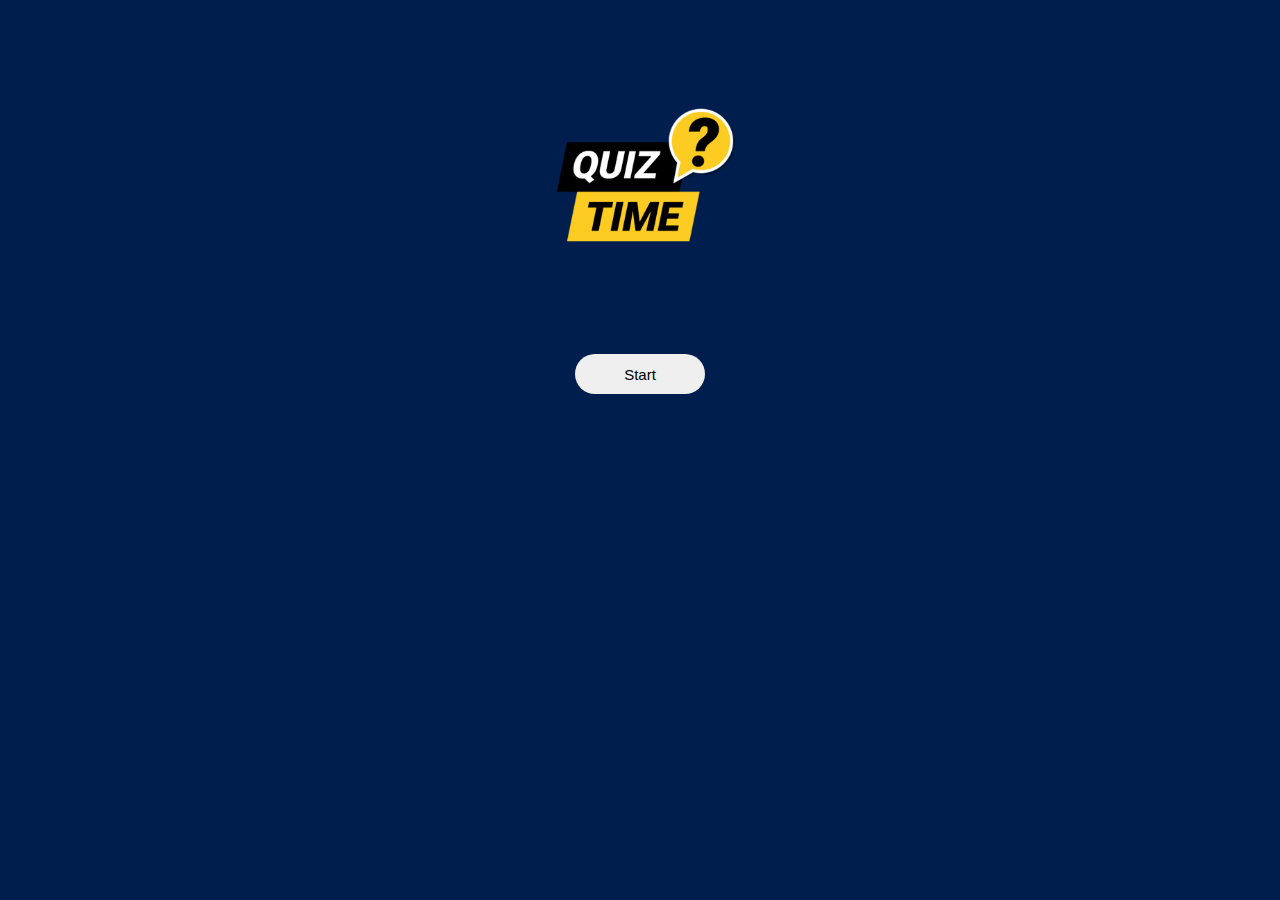
<file: index.html>
<!DOCTYPE html>
<html lang="en">
<head>
    <meta charset="UTF-8">
    <meta name="viewport" content="width=device-width, initial-scale=1.0">
    <link rel="stylesheet" href="style.css">
    <title>Test Your Knowledge</title>
</head>
<body>
    <div class="container">
        <div>
        <img src="Quizimg.png" alt="Quiz"><br>
        </div>
        <form action="quiz.html">
            <button class="button">Start</button>
        </form>
    </div>
</body>
</html>
</file>
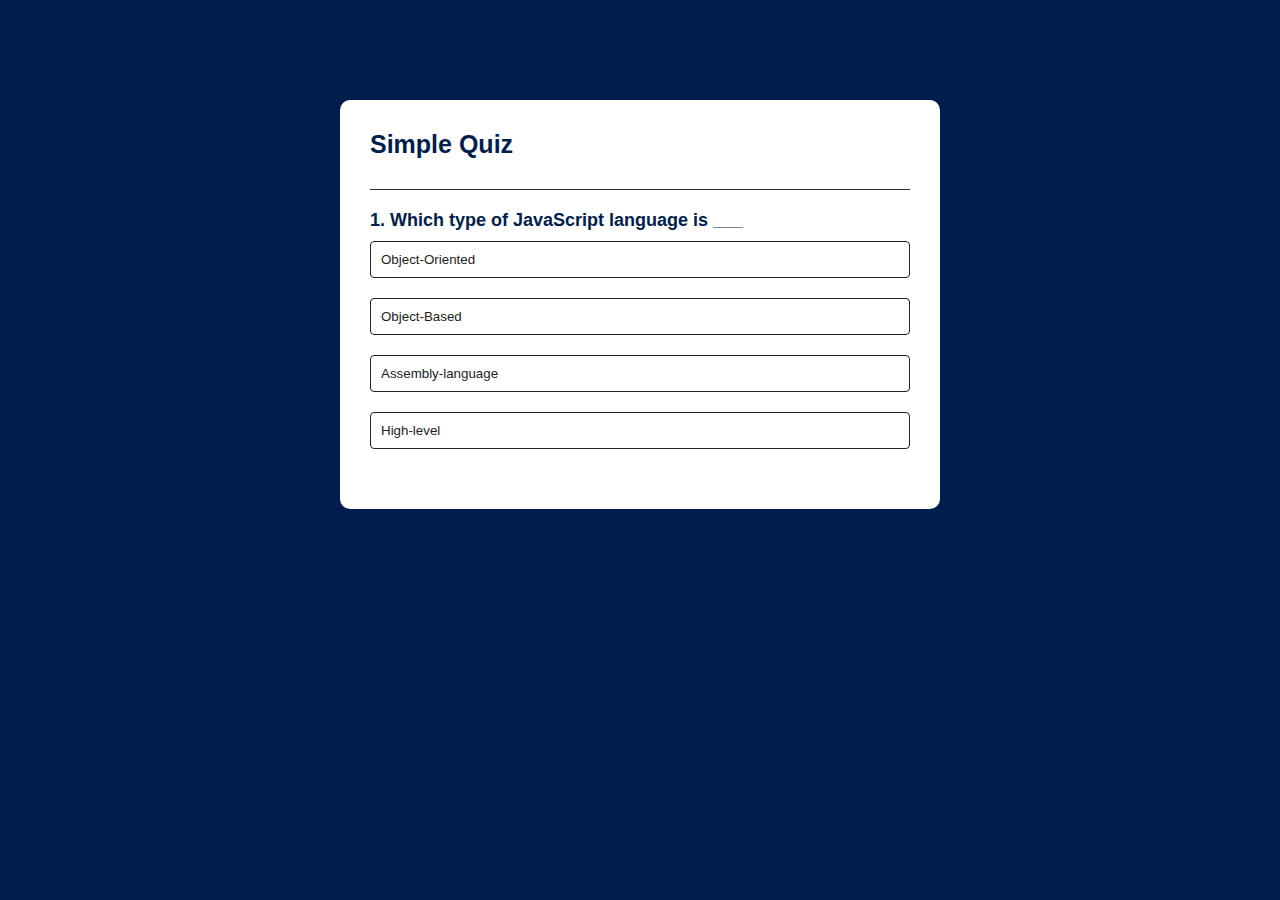
<file: quiz.html>
<!DOCTYPE html>
<html lang="en">
<head>
    <meta charset="UTF-8">
    <meta name="viewport" content="width=device-width, initial-scale=1.0">
    <link rel="stylesheet" href="style.css">
    <title>Test Your Knowledge</title>
</head>
<body>
    <div class="app">
        <h1>Simple Quiz</h1>
        <div class="quiz">
            <h2 id="question">Quetion Goes Here</h2>
            <div id="answer-buttons">
                <button class="btn">Answer 1</button>
                <button class="btn">Answer 2</button>
                <button class="btn">Answer 3</button>
                <button class="btn">Answer 4</button>
            </div>
            <button id="next-btn">Next</button>
        </div>
    </div>
    <script src="script.js"></script>
</body>
</html>
</file>
<file: style.css>
*{
    margin: 0;
    padding: 0;
    font-family: Poppins , sans-serif;
    box-sizing: border-box;
}

body{
    background-color: #001e4d;
}

.app{
    background-color: #fff;
    width: 90%;
    max-width: 600px;
    margin: 100px auto 0;
    border-radius: 10px;
    padding: 30px;
}
.app h1{
    font-size: 25px;
    color: #001e4d;
    font-weight: 600;
    border-bottom: 1px solid #333;
    padding-bottom: 30px;
}

.quiz{
    padding: 20px 0;
}
.quiz h2{
    font-size: 18px;
    color: #001e4d;
    font-weight: 600;
}

.btn{
    background-color: #fff;
    color: #222;
    font-weight: 500;
    width: 100%;
    border: 1px solid #222;
    padding: 10px;
    margin: 10px 0;
    text-align: left;
    border-radius: 4px;
    cursor: pointer;
    transition: all 0.3s;
}

.btn:hover:not([disabled]){
    background:#222;
    color: #fff;
}
.btn:disabled{
    cursor: no-drop;
}

#next-btn{
    background:#001e4d;
    color: #fff;
    font-weight: 500;
    width: 150px;
    border: 0;
    padding: 10px;
    margin: 20px auto 0;
    border-radius: 4px;
    cursor: pointer;
    display: none;
}

.correct{
    background: #9aeabc;
}
.incorrect{
    background: #ff9393;
}

img{
    height: 250px;
}
.container div{
    width:100%;
    max-width: 240px;
    margin: auto;
    margin-top: 50px;
}
.container form{
    display: flex;
    align-items: center;
    justify-content: center;
    margin-top: 50px;
}
.container form .button{
    width: 130px;
    height: 40px;
    border-radius: 50px;
    font-size: 15px;
    font-weight: 500;
    border: transparent;

}
.button:hover{
    background-color:rgb(255, 255, 0);
    cursor: pointer;
}
</file>
